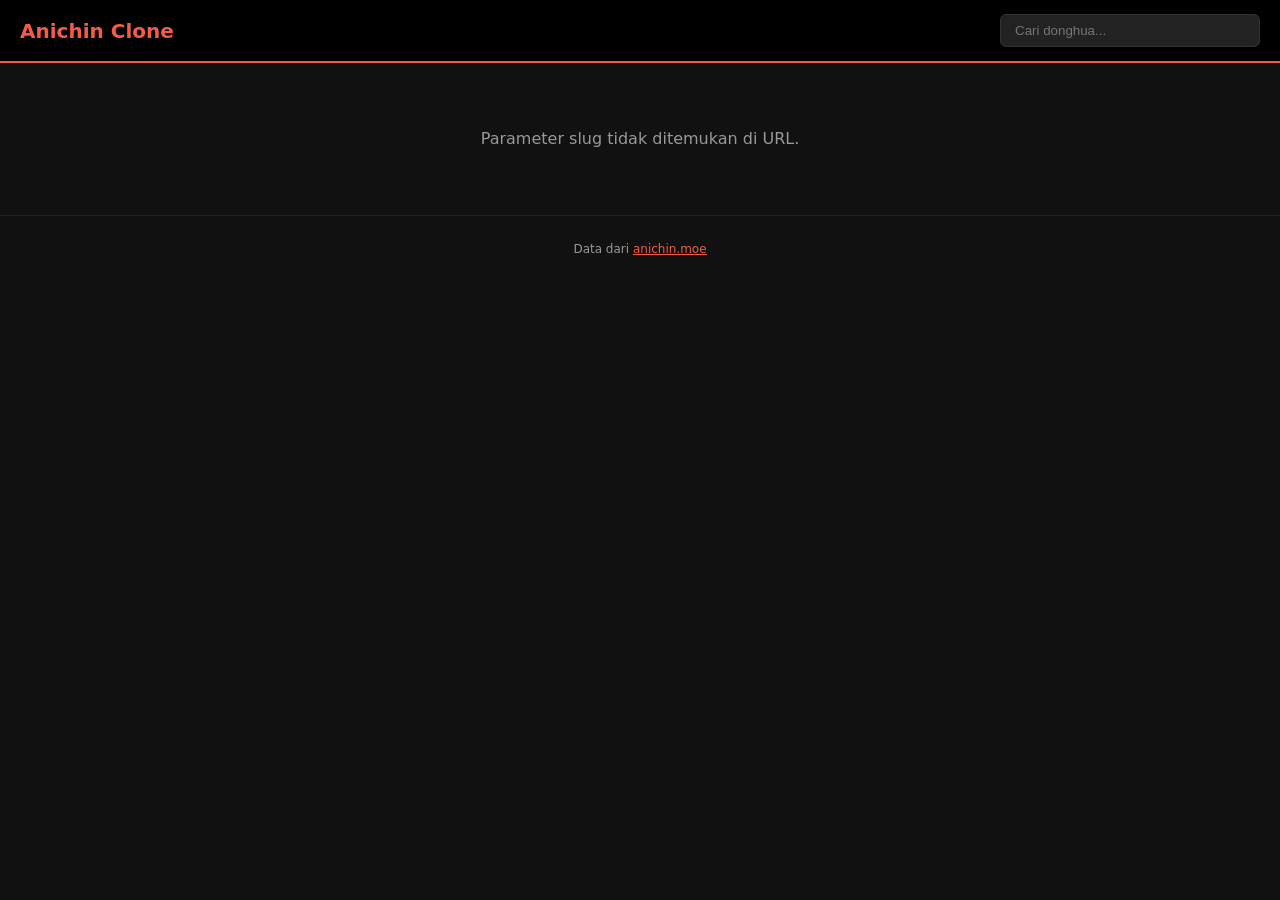
<file: docs/episode.html>
<!DOCTYPE html>
<html lang="id">
<head>
  <meta charset="UTF-8">
  <meta name="viewport" content="width=device-width, initial-scale=1.0">
  <title>Nonton — Anichin Clone</title>
  <link rel="stylesheet" href="style.css">
</head>
<body>
  <header class="topbar">
    <h1 class="brand"><a href="index.html" style="color:inherit;text-decoration:none">Anichin Clone</a></h1>
    <input id="search" type="text" placeholder="Cari donghua...">
  </header>

  <main id="episode-main">
    <div class="loading">Memuat episode...</div>
  </main>

  <footer class="footer">
    <p>Data dari <a href="https://anichin.moe" target="_blank" rel="noopener">anichin.moe</a></p>
  </footer>

  <script src="episode.js"></script>
</body>
</html>
</file>
<file: docs/style.css>
:root {
  --bg: #111;
  --card: #1c1c1c;
  --text: #eee;
  --muted: #999;
  --accent: #f45c43;
}

* { box-sizing: border-box; margin: 0; padding: 0; }

body {
  background: var(--bg);
  color: var(--text);
  font-family: system-ui, -apple-system, "Segoe UI", Roboto, sans-serif;
  line-height: 1.5;
  min-height: 100vh;
}

.topbar {
  display: flex;
  align-items: center;
  justify-content: space-between;
  padding: 14px 20px;
  background: #000;
  border-bottom: 2px solid var(--accent);
  position: sticky;
  top: 0;
  z-index: 10;
}

.brand {
  font-size: 20px;
  font-weight: 700;
  color: var(--accent);
}

#search {
  background: #222;
  border: 1px solid #333;
  color: var(--text);
  padding: 8px 14px;
  border-radius: 6px;
  width: 260px;
  outline: none;
}
#search:focus { border-color: var(--accent); }

main { padding: 24px 20px; max-width: 1400px; margin: 0 auto; }

.section { margin-bottom: 40px; }

.section-title {
  font-size: 18px;
  margin-bottom: 16px;
  padding-left: 12px;
  border-left: 4px solid var(--accent);
}

/* Slider */
.slider {
  display: flex;
  gap: 14px;
  overflow-x: auto;
  scrollbar-width: thin;
  padding-bottom: 10px;
}
.slider::-webkit-scrollbar { height: 6px; }
.slider::-webkit-scrollbar-thumb { background: var(--accent); border-radius: 3px; }

.slide {
  flex: 0 0 320px;
  height: 180px;
  border-radius: 10px;
  overflow: hidden;
  position: relative;
  background-size: cover;
  background-position: center;
  cursor: pointer;
  transition: transform 0.2s;
}
.slide:hover { transform: scale(1.03); }

.slide-title {
  position: absolute;
  bottom: 0;
  left: 0;
  right: 0;
  padding: 30px 12px 12px;
  background: linear-gradient(transparent, rgba(0,0,0,0.9));
  font-weight: 600;
  font-size: 14px;
}

/* Grid */
.grid {
  display: grid;
  grid-template-columns: repeat(auto-fill, minmax(170px, 1fr));
  gap: 16px;
}

.card {
  background: var(--card);
  border-radius: 8px;
  overflow: hidden;
  cursor: pointer;
  transition: transform 0.2s, box-shadow 0.2s;
  display: block;
  text-decoration: none;
  color: inherit;
}
.card:hover {
  transform: translateY(-4px);
  box-shadow: 0 8px 20px rgba(244, 92, 67, 0.25);
}

.card-img {
  width: 100%;
  aspect-ratio: 3 / 4;
  object-fit: cover;
  display: block;
  background: #333;
}

.card-body { padding: 10px; }

.card-title {
  font-size: 13px;
  font-weight: 500;
  display: -webkit-box;
  -webkit-line-clamp: 2;
  -webkit-box-orient: vertical;
  overflow: hidden;
  min-height: 2.6em;
}

.card-meta {
  margin-top: 6px;
  font-size: 11px;
  color: var(--muted);
  display: flex;
  justify-content: space-between;
}

.ep-badge {
  background: var(--accent);
  color: #fff;
  padding: 1px 6px;
  border-radius: 3px;
  font-size: 10px;
  font-weight: 600;
}

.footer {
  text-align: center;
  padding: 24px;
  color: var(--muted);
  font-size: 12px;
  border-top: 1px solid #222;
}
.footer a { color: var(--accent); }

.loading, .empty {
  padding: 40px;
  text-align: center;
  color: var(--muted);
}

@media (max-width: 600px) {
  .topbar { flex-direction: column; gap: 10px; }
  #search { width: 100%; }
  .slide { flex: 0 0 260px; height: 150px; }
}
.ep-title {
  font-size: 20px;
  margin-bottom: 16px;
  padding-left: 12px;
  border-left: 4px solid var(--accent);
}

.server-list {
  display: flex;
  flex-wrap: wrap;
  gap: 8px;
  margin-bottom: 14px;
}

.server-btn {
  background: #222;
  color: var(--text);
  border: 1px solid #333;
  padding: 8px 14px;
  border-radius: 6px;
  font-size: 13px;
  cursor: pointer;
  transition: all 0.15s;
}
.server-btn:hover { border-color: var(--accent); }
.server-btn.active {
  background: var(--accent);
  border-color: var(--accent);
  color: #fff;
  font-weight: 600;
}

.player-wrap {
  position: relative;
  width: 100%;
  aspect-ratio: 16 / 9;
  background: #000;
  border-radius: 10px;
  overflow: hidden;
  margin-bottom: 20px;
}
.player-wrap iframe {
  position: absolute;
  inset: 0;
  width: 100%;
  height: 100%;
  border: 0;
}

.dl-row {
  display: flex;
  align-items: center;
  gap: 12px;
  background: var(--card);
  padding: 10px 14px;
  border-radius: 8px;
  margin-bottom: 8px;
  flex-wrap: wrap;
}
.dl-row strong {
  background: var(--accent);
  color: #fff;
  padding: 3px 10px;
  border-radius: 4px;
  font-size: 12px;
  min-width: 50px;
  text-align: center;
}
.dl-links { display: flex; flex-wrap: wrap; gap: 6px; }
.dl-links a {
  color: var(--accent);
  font-size: 13px;
  text-decoration: none;
  padding: 4px 10px;
  border: 1px solid var(--accent);
  border-radius: 4px;
  transition: all 0.15s;
}
.dl-links a:hover { background: var(--accent); color: #fff; }

.info-box {
  background: var(--card);
  padding: 16px 20px;
  border-radius: 10px;
  margin-bottom: 20px;
}
.info-box h3 {
  font-size: 15px;
  margin-bottom: 12px;
  color: var(--accent);
}
.info-rows { display: grid; gap: 6px; margin-bottom: 12px; }
.info-row {
  display: flex;
  justify-content: space-between;
  font-size: 13px;
  border-bottom: 1px solid #262626;
  padding: 5px 0;
}
.info-row span { color: var(--muted); }
.genres { display: flex; flex-wrap: wrap; gap: 6px; margin-top: 10px; }
.genre-tag {
  background: #333;
  padding: 3px 10px;
  border-radius: 4px;
  font-size: 11px;
  color: #ccc;
}

.nav-bar {
  display: flex;
  justify-content: space-between;
  gap: 10px;
  margin-top: 24px;
}
.nav-btn {
  padding: 10px 18px;
  background: var(--card);
  color: var(--text);
  text-decoration: none;
  border-radius: 8px;
  font-size: 13px;
  border: 1px solid #333;
  transition: all 0.15s;
}
.nav-btn:hover { border-color: var(--accent); color: var(--accent); }
.nav-btn.home { background: var(--accent); border-color: var(--accent); color: #fff; }
.nav-btn.disabled { opacity: 0.4; cursor: not-allowed; }
</file>
